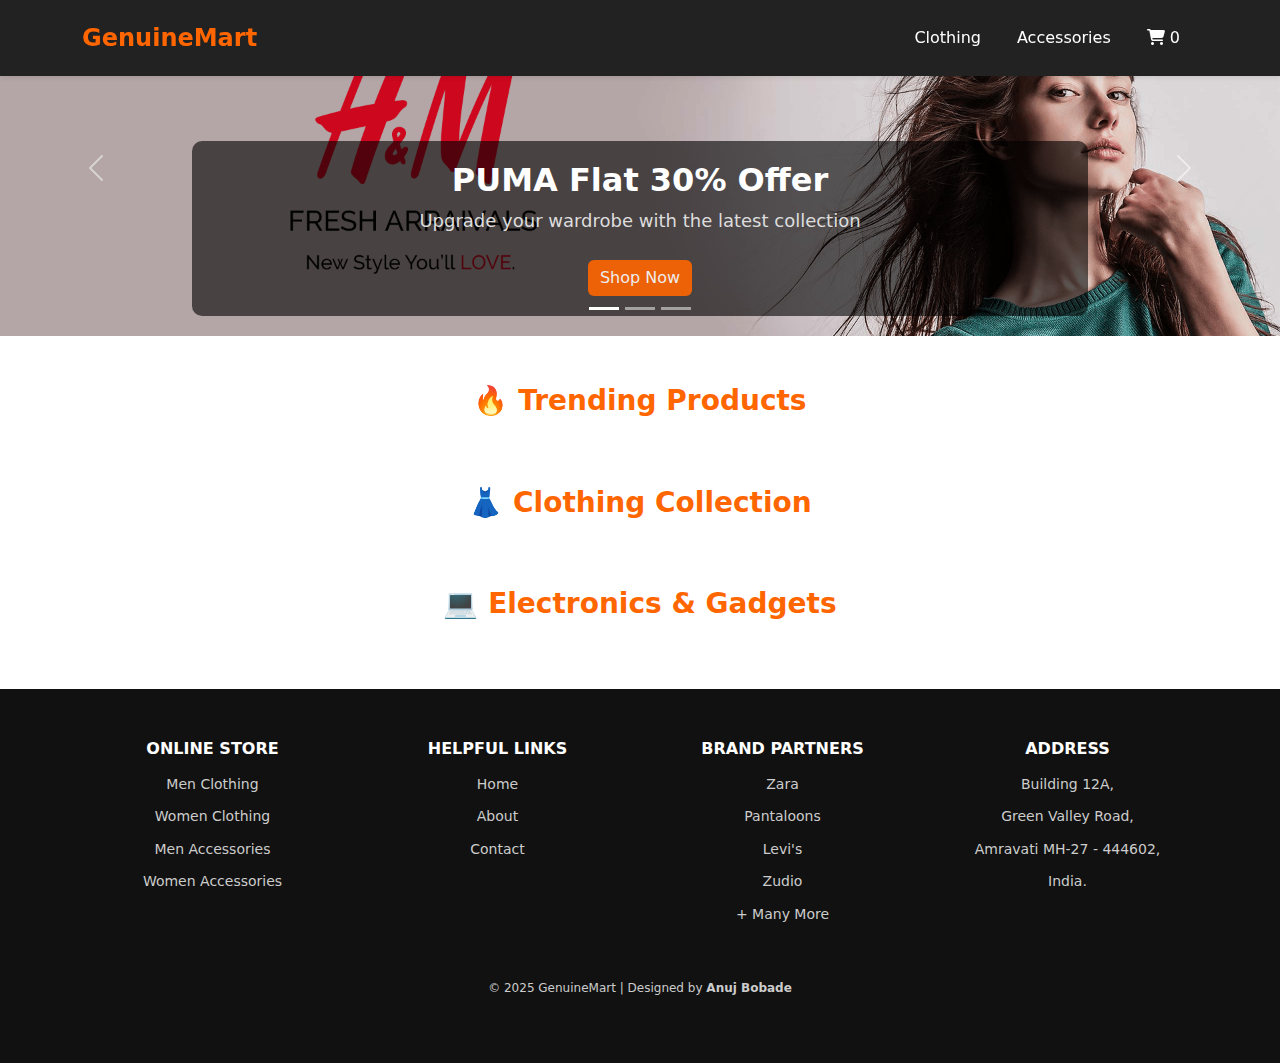
<file: ECOMM-UI/index.html>
<!DOCTYPE html>
<html lang="en">
  <head>
    <meta charset="UTF-8" />
    <meta name="viewport" content="width=device-width, initial-scale=1.0" />
    <title>GenuineMart | Premium eCommerce</title>

    <!-- Bootstrap CSS -->
    <link
      rel="stylesheet"
      href="https://cdn.jsdelivr.net/npm/bootstrap@5.3.0/dist/css/bootstrap.min.css"
    />

    <!-- Custom CSS -->
    <link rel="stylesheet" href="css/style.css" />

    <!-- FontAwesome Icons -->
    <link
      rel="stylesheet"
      href="https://cdnjs.cloudflare.com/ajax/libs/font-awesome/6.4.2/css/all.min.css"
    />
  </head>

  <body>
    <!-- NAVBAR -->
    <nav class="navbar navbar-expand-lg navbar-light bg-white shadow-sm">
      <div class="container">
        <a class="navbar-brand fw-bold" href="#">GenuineMart</a>
        <button
          class="navbar-toggler"
          type="button"
          data-bs-toggle="collapse"
          data-bs-target="#navbarNav"
        >
          <span class="navbar-toggler-icon"></span>
        </button>
        <div class="collapse navbar-collapse" id="navbarNav">
          <ul class="navbar-nav ms-auto">
            <li class="nav-item"><a class="nav-link" href="#">Clothing</a></li>
            <li class="nav-item">
              <a class="nav-link" href="#">Accessories</a>
            </li>
            <!-- Cart Icon in Navbar -->
            <li class="nav-item">
              <a class="nav-link" href="cart.html">
                <i class="fas fa-shopping-cart"></i>
                <span class="cart-badge">0</span>
                <!-- Ensure this span exists -->
              </a>
            </li>
          </ul>
        </div>
      </div>
    </nav>

    <!-- HERO BANNER: CAROUSEL -->
    <div id="heroCarousel" class="carousel slide" data-bs-ride="carousel">
      <div class="carousel-indicators">
        <button
          type="button"
          data-bs-target="#heroCarousel"
          data-bs-slide-to="0"
          class="active"
        ></button>
        <button
          type="button"
          data-bs-target="#heroCarousel"
          data-bs-slide-to="1"
        ></button>
        <button
          type="button"
          data-bs-target="#heroCarousel"
          data-bs-slide-to="2"
        ></button>
      </div>

      <div class="carousel-inner">
        <!-- Banner 1 -->
        <div class="carousel-item active">
          <img src="img/img1.png" class="d-block w-100" alt="Fashion" />
          <div class="carousel-caption">
            <h2>PUMA Flat 30% Offer</h2>
            <p>Upgrade your wardrobe with the latest collection</p>
            <a href="#" class="btn btn-primary">Shop Now</a>
          </div>
        </div>

        <!-- Banner 2 -->
        <div class="carousel-item">
          <img src="img/img2.png" class="d-block w-100" alt="Shoes" />
          <div class="carousel-caption">
            <h2>Exclusive Footwear Collection</h2>
            <p>Get the best deals on top brands</p>
            <a href="#" class="btn btn-primary">Shop Now</a>
          </div>
        </div>

        <!-- Banner 3 -->
        <div class="carousel-item">
          <img src="img/img3.png" class="d-block w-100" alt="Watches" />
          <div class="carousel-caption">
            <h2>Luxury Watches Collection</h2>
            <p>Stylish and premium designs for all occasions</p>
            <a href="#" class="btn btn-primary">Shop Now</a>
          </div>
        </div>
      </div>

      <!-- Carousel Navigation -->
      <button
        class="carousel-control-prev"
        type="button"
        data-bs-target="#heroCarousel"
        data-bs-slide="prev"
      >
        <span class="carousel-control-prev-icon"></span>
      </button>
      <button
        class="carousel-control-next"
        type="button"
        data-bs-target="#heroCarousel"
        data-bs-slide="next"
      >
        <span class="carousel-control-next-icon"></span>
      </button>
    </div>

    <!-- PRODUCT GRID -->
    <!-- PRODUCT CATEGORIES -->
    <div class="container mt-5">
      <!-- Trending Products -->
      <h2 class="section-title">🔥 Trending Products</h2>
      <div id="trending-products" class="row"></div>

      <!-- Clothing -->
      <h2 class="section-title mt-5">👗 Clothing Collection</h2>
      <div id="clothing-products" class="row"></div>

      <!-- Electronics -->
      <h2 class="section-title mt-5">💻 Electronics & Gadgets</h2>
      <div id="electronics-products" class="row"></div>
    </div>

    <!-- FOOTER -->
    <footer class="footer mt-5">
      <div class="container">
        <div class="row">
          <!-- Online Store -->
          <div class="col-md-3">
            <h5>ONLINE STORE</h5>
            <ul class="footer-list">
              <li><a href="#">Men Clothing</a></li>
              <li><a href="#">Women Clothing</a></li>
              <li><a href="#">Men Accessories</a></li>
              <li><a href="#">Women Accessories</a></li>
            </ul>
          </div>

          <!-- Helpful Links -->
          <div class="col-md-3">
            <h5>HELPFUL LINKS</h5>
            <ul class="footer-list">
              <li><a href="#">Home</a></li>
              <li><a href="#">About</a></li>
              <li><a href="#">Contact</a></li>
            </ul>
          </div>

          <!-- Brand Partners -->
          <div class="col-md-3">
            <h5>BRAND PARTNERS</h5>
            <ul class="footer-list">
              <li>Zara</li>
              <li>Pantaloons</li>
              <li>Levi's</li>
              <li>Zudio</li>
              <li>+ Many More</li>
            </ul>
          </div>

          <!-- Address -->
          <div class="col-md-3">
            <h5>ADDRESS</h5>
            <ul class="footer-list">
              <li>Building 12A,</li>
              <li>Green Valley Road,</li>
              <li>Amravati MH-27 - 444602,</li>
              <li>India.</li>
            </ul>
          </div>
        </div>
      </div>
      <!-- Copyright Section -->
      <div class="row mt-4">
        <div class="col-12 text-center">
          <p class="copyright">
            © 2025 GenuineMart | Designed by <strong>Anuj Bobade</strong>
          </p>
        </div>
      </div>
    </footer>

    <!-- Product Card Example -->

    <!-- JavaScript & Bootstrap -->
    <script src="js/api.js"></script>
    <script src="js/cart.js"></script>
    <script src="https://cdn.jsdelivr.net/npm/bootstrap@5.3.0/dist/js/bootstrap.bundle.min.js"></script>

    <script>
      loadProducts();
    </script>
  </body>
</html>
</file>
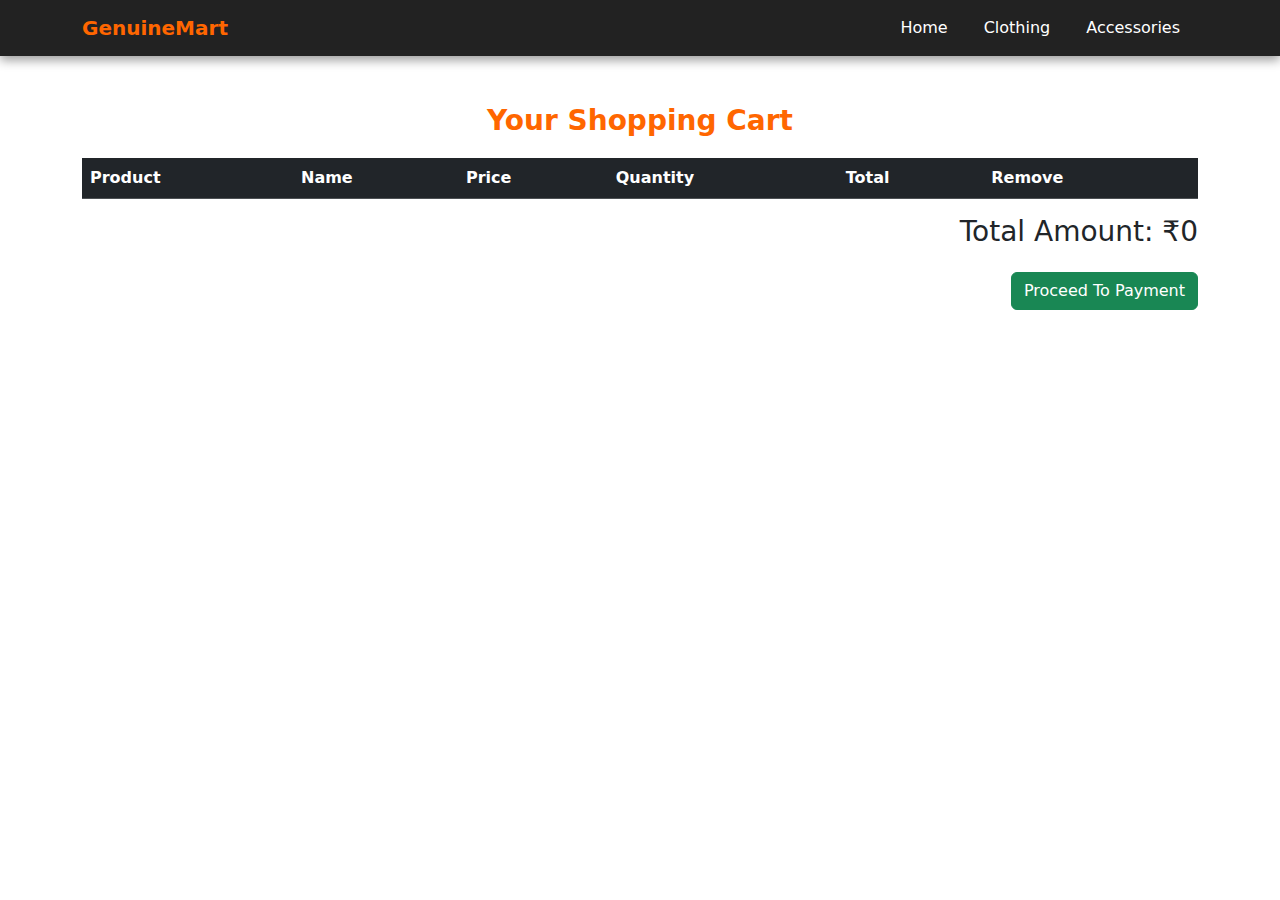
<file: ECOMM-UI/cart.html>
<!DOCTYPE html>
<html lang="en">
  <head>
    <meta charset="UTF-8" />
    <meta name="viewport" content="width=device-width, initial-scale=1.0" />
    <title>GenuineMart | Cart</title>

    <link rel="stylesheet" href="css/style.css" />
    <link
      rel="stylesheet"
      href="https://cdn.jsdelivr.net/npm/bootstrap@5.3.0/dist/css/bootstrap.min.css"
    />
  </head>
  <body>
    <nav class="navbar navbar-expand-lg navbar-dark">
      <div class="container">
        <a class="navbar-brand fw-bold" href="index.html">GenuineMart</a>
        <button
          class="navbar-toggler"
          type="button"
          data-bs-toggle="collapse"
          data-bs-target="#navbarNav"
        >
        <span class="navbar-toggler-icon"></span>
        </button>
        <div class="collapse navbar-collapse" id="navbarNav">
          <ul class="navbar-nav ms-auto">
            <li class="nav-item">
              <a class="nav-link" href="index.html">Home</a>
            </li>
            <li class="nav-item">
              <a class="nav-link" href="#">Clothing</a>
            </li>
            <li class="nav-item">
              <a class="nav-link" href="#">Accessories</a>
            </li>
          </ul>
        </div>
      </div>
    </nav>

    <div class="container mt-5">
      <h2 class="section-title">Your Shopping Cart</h2>
      <table class="table table-dark">
        <thead>
          <tr>
            <th>Product</th>
            <th>Name</th>
            <th>Price</th>
            <th>Quantity</th>
            <th>Total</th>
            <th>Remove</th>
          </tr>
        </thead>
        <tbody id="cart-items"></tbody>
      </table>

      <h3 class="text-end">Total Amount: ₹<span id="total-amount">0</span></h3>
      <button class="btn btn-success float-end mt-3" onclick="checkout()">
        Proceed To Payment
      </button>
    </div>

    <script src="js/cart.js"></script>
  </body>
</html>
</file>
<file: ECOMM-UI/css/style.css>
/* =======================
   Global Theme Colors
   ======================= */
:root {
  --primary-color: #ff6600; /* Vibrant Orange */
  --secondary-color: #111; /* Dark Gray Background */
  --text-color: #ddd; /* Light Text */
  --footer-text: #ccc; /* Footer Text (Improved) */
  --hover-color: #ff8533; /* Lighter Orange */
  --white: #fff; /* White Text */
  --navbar-bg: #222; /* Slightly lighter for navbar */
}

/* =======================
     Navbar Styling (Fixed)
     ======================= */
.navbar {
  background: var(--navbar-bg) !important; /* Ensures visibility */
  padding: 15px 20px;
  box-shadow: 0px 4px 10px rgba(0, 0, 0, 0.4); /* Adds slight elevation */
  z-index: 1000; /* Ensures navbar stays on top */
  position: fixed;
  width: 100%;
  top: 0;
  left: 0;
}

.navbar-brand {
  font-size: 24px;
  font-weight: bold;
  color: var(--primary-color) !important;
}

.nav-link {
  font-size: 16px;
  font-weight: 500;
  color: var(--white) !important;
  margin: 0 10px;
  transition: color 0.3s ease-in-out;
}

.nav-link:hover {
  color: var(--hover-color) !important;
}

/* Fix navbar toggler icon visibility */
.navbar-toggler {
  border: none;
}

.navbar-toggler-icon {
  filter: invert(1); /* Makes toggler icon visible */
}

/* =======================
     Hero Section (Carousel)
     ======================= */
#heroCarousel .carousel-caption {
  background: rgba(0, 0, 0, 0.6);
  padding: 20px;
  border-radius: 10px;
}

.carousel-caption h2 {
  font-size: 32px;
  font-weight: bold;
  color: var(--white);
}

.carousel-caption p {
  font-size: 18px;
  color: var(--text-color);
}

.carousel-caption .btn {
  margin-top: 10px;
  background: var(--primary-color);
  border: none;
  color: var(--white);
  transition: all 0.3s ease-in-out;
}

.carousel-caption .btn:hover {
  background: var(--hover-color);
}

/* Ensure all carousel images are the same height without cropping */
/* Ensure all carousel images have the same height and cover the container */

/* Make the carousel container flexible to adjust to image height */

/* =======================
     Product Section
     ======================= */
.section-title {
  text-align: center;
  font-size: 28px;
  font-weight: 600;
  margin-bottom: 20px;
  color: var(--primary-color);
}

/* Product Cards */
.card {
  transition: all 0.3s ease-in-out;
  border: none;
  border-radius: 10px;
  background: var(--secondary-color);
  color: var(--text-color);
  box-shadow: 0px 4px 8px rgba(255, 102, 0, 0.2); /* Adds slight orange glow */
  overflow: hidden;
  position: relative;
}

.card:hover {
  transform: scale(1.05);
  box-shadow: 0px 10px 15px rgba(255, 102, 0, 0.3);
}

/* Product Image */
.card-img-top {
  transition: transform 0.3s ease-in-out;
  width: 100%;
  height: 200px;
  object-fit: cover;
}

.card:hover .card-img-top {
  transform: scale(1.1);
}

/* Add to Cart Button */
.btn-primary {
  background: var(--primary-color);
  border: none;
  opacity: 0.9;
  transition: all 0.3s ease-in-out;
}

.card:hover .btn-primary {
  opacity: 1;
  transform: translateY(-3px);
}

.btn-primary:hover {
  background: var(--hover-color);
}

/* =======================
     Footer Styling (Enhanced)
     ======================= */
.footer {
  background: var(--secondary-color);
  color: var(--footer-text);
  padding: 50px 0;
  font-size: 14px;
  text-align: center; /* Ensures alignment */
}

.footer h5 {
  font-size: 16px;
  font-weight: bold;
  margin-bottom: 15px;
  text-transform: uppercase;
  color: var(--white);
}

.footer-list {
  list-style: none;
  padding: 0;
  margin: 0;
}

.footer-list li {
  margin-bottom: 10px;
  color: var(--footer-text);
  line-height: 1.6;
}

.footer-list a {
  color: var(--footer-text);
  text-decoration: none;
  transition: color 0.3s ease-in-out;
}

.footer-list a:hover {
  color: var(--primary-color);
}

/* Copyright */
.footer .copyright {
  text-align: center;
  width: 100%;
  margin-top: 20px;
  font-size: 12px;
  color: var(--footer-text);
}
</file>
